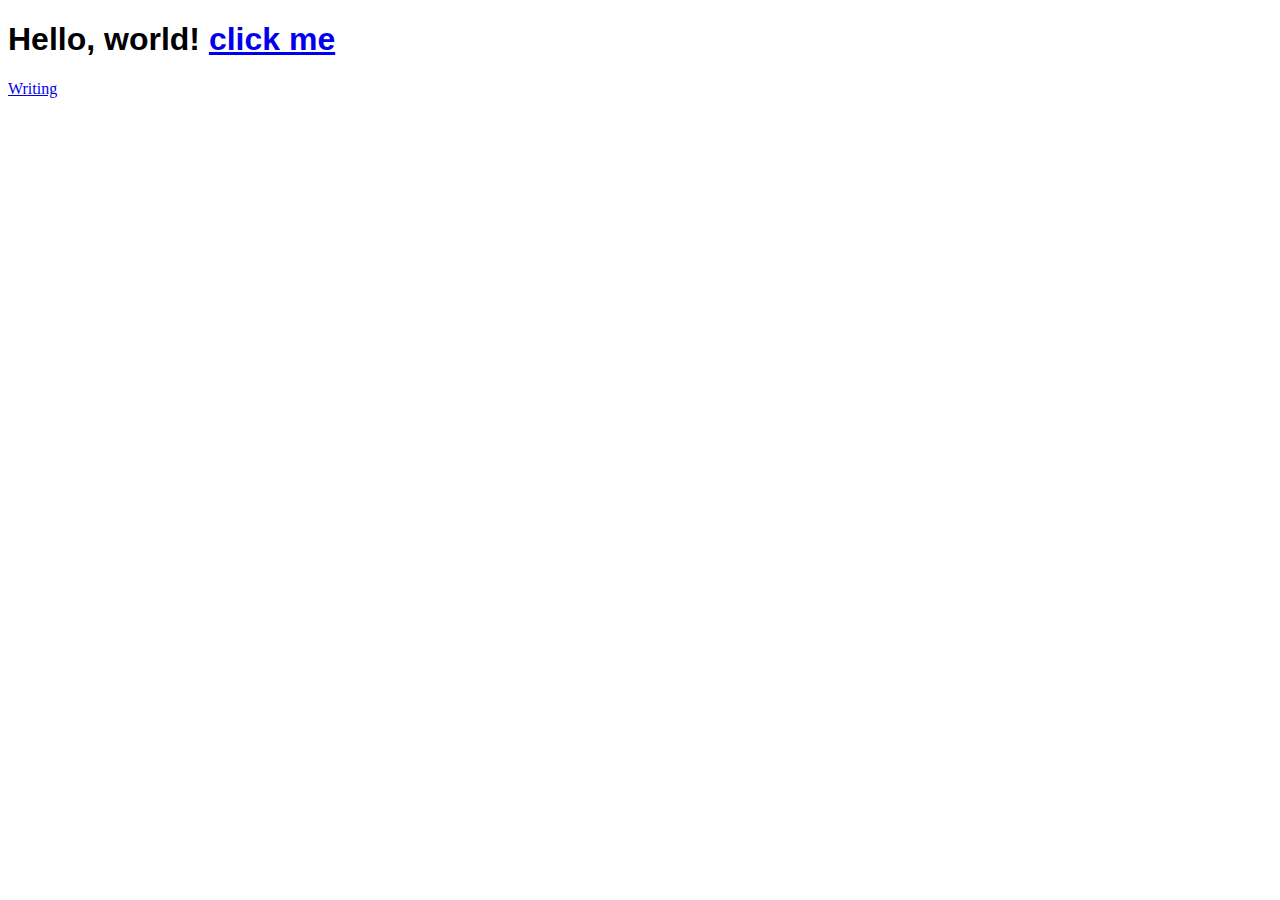
<file: week2/hello.html>
<!DOCTYPE HTML>
<html>
<head>
<title>Hello, World!</title>
<link rel="stylesheet" href="css/screen.css" type="text/css" media="screen">
<script type="text/javascript" charset="utf-8" src="js/app.js">
</script>
</head>
<body>
	<h1>Hello, world! <a href="#" onClick="hello();"> click me</a></h1>
	<p><a href="writing.html">Writing</a>
	</p>
</body>	
</html>
</file>
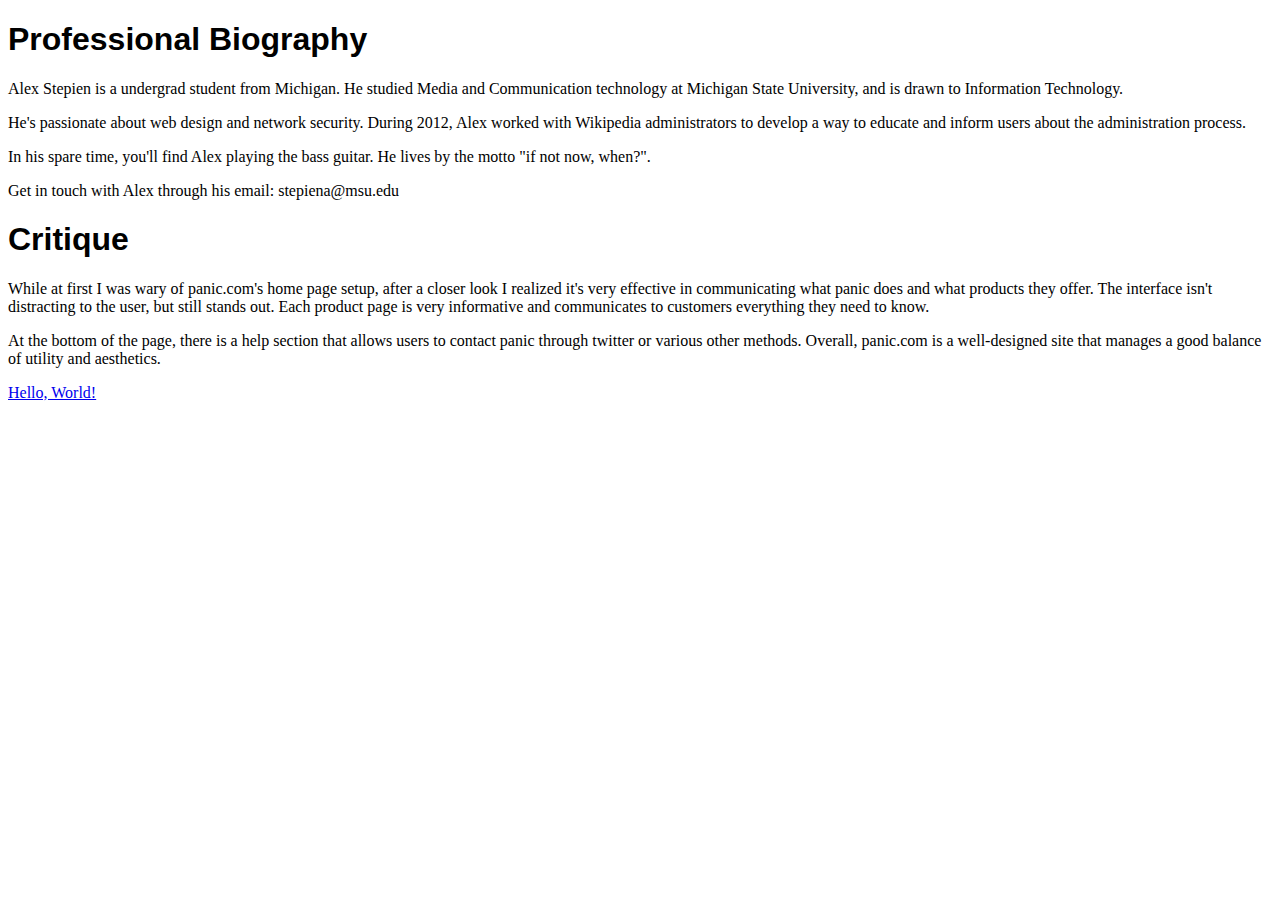
<file: week2/writing.html>
<!DOCTYPE HTML>
<html>
<head>
<title>Hello, World!</title>
<link rel="stylesheet" href="css/screen.css" type="text/css" media="screen">
<script type="text/javascript" charset="utf-8" src="js/app.js">
</script>
</head>
<body>
	<h1>Professional Biography</h1>
	<p>Alex Stepien is a undergrad student from Michigan. He studied Media and Communication technology at Michigan State University, and is drawn to Information Technology.</p>
	<p>He's passionate about web design and network security. During 2012, Alex worked with Wikipedia administrators to develop a way to educate and inform users about the administration process. </p>
	<p>In his spare time, you'll find Alex playing the bass guitar. He lives by the motto "if not now, when?".
	<p>Get in touch with Alex through his email: stepiena@msu.edu</p>
	<h1>Critique</h1>
	<p>While at first I was wary of panic.com's home page setup, after a closer look I realized it's very effective in communicating what panic does and what products they offer. The interface isn't distracting to the user, but still stands out. Each product page is very informative and communicates to customers everything they need to know.</p>
	<p>At the bottom of the page, there is a help section that allows users to contact panic through twitter or various other methods. Overall, panic.com is a well-designed site that manages a good balance of utility and aesthetics.
	<p><a href="hello.html">Hello, World!</a>
	</p>
</body>	
</html>
</file>
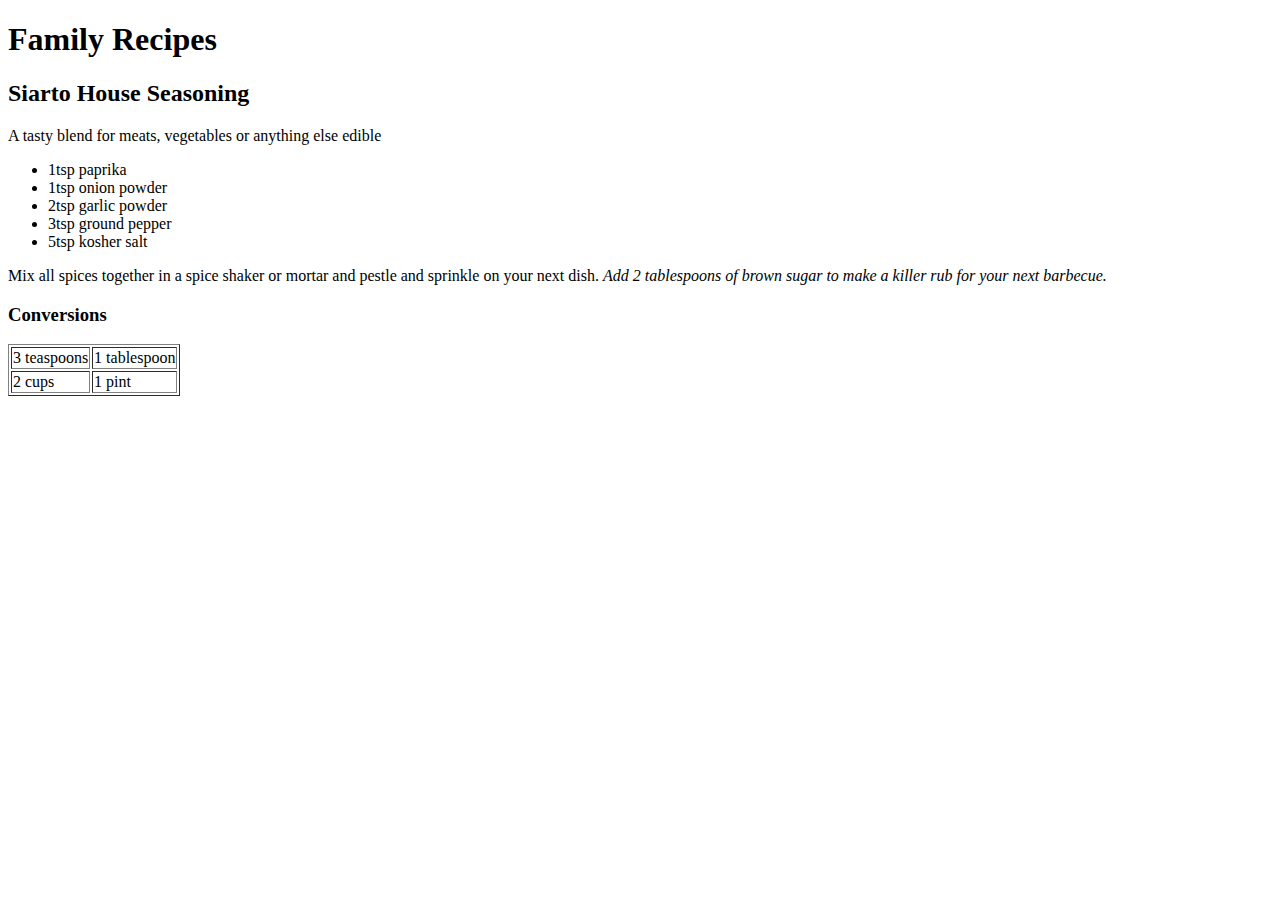
<file: week3/recipe.html>
<!DOCTYPE html>
<html lang="en">
<head>
	<meta http-equiv="Content-type" content="text/html; charset=utf-8">
	<title>Family Recipes</title>
</head>
<body>
	<h1>Family Recipes</h1>
	<section id="recipes">
		<article>
		<h2>Siarto House Seasoning</h2>
		<p>A tasty blend for meats, vegetables or anything else edible</p>
		<ul>
			<li>1tsp paprika</li>
			<li>1tsp onion powder</li>
			<li>2tsp garlic powder</li>
			<li>3tsp ground pepper</li>
			<li>5tsp kosher salt</li>
		</ul>
		<p>Mix all spices together in a spice shaker or mortar and pestle and sprinkle on your next dish. <em>Add 2 tablespoons of brown sugar to make a killer rub for your next barbecue.</em></p>
		<h3>Conversions</h3>
		<table border="1">
			<tr>
				<td>3 teaspoons</td>
				<td>1 tablespoon</td>
			</tr>
			<tr>
				<td>2 cups</td>
				<td>1 pint</td>
			</tr>
		</table>
		</article>
	</section>
</body>
</html>
</file>
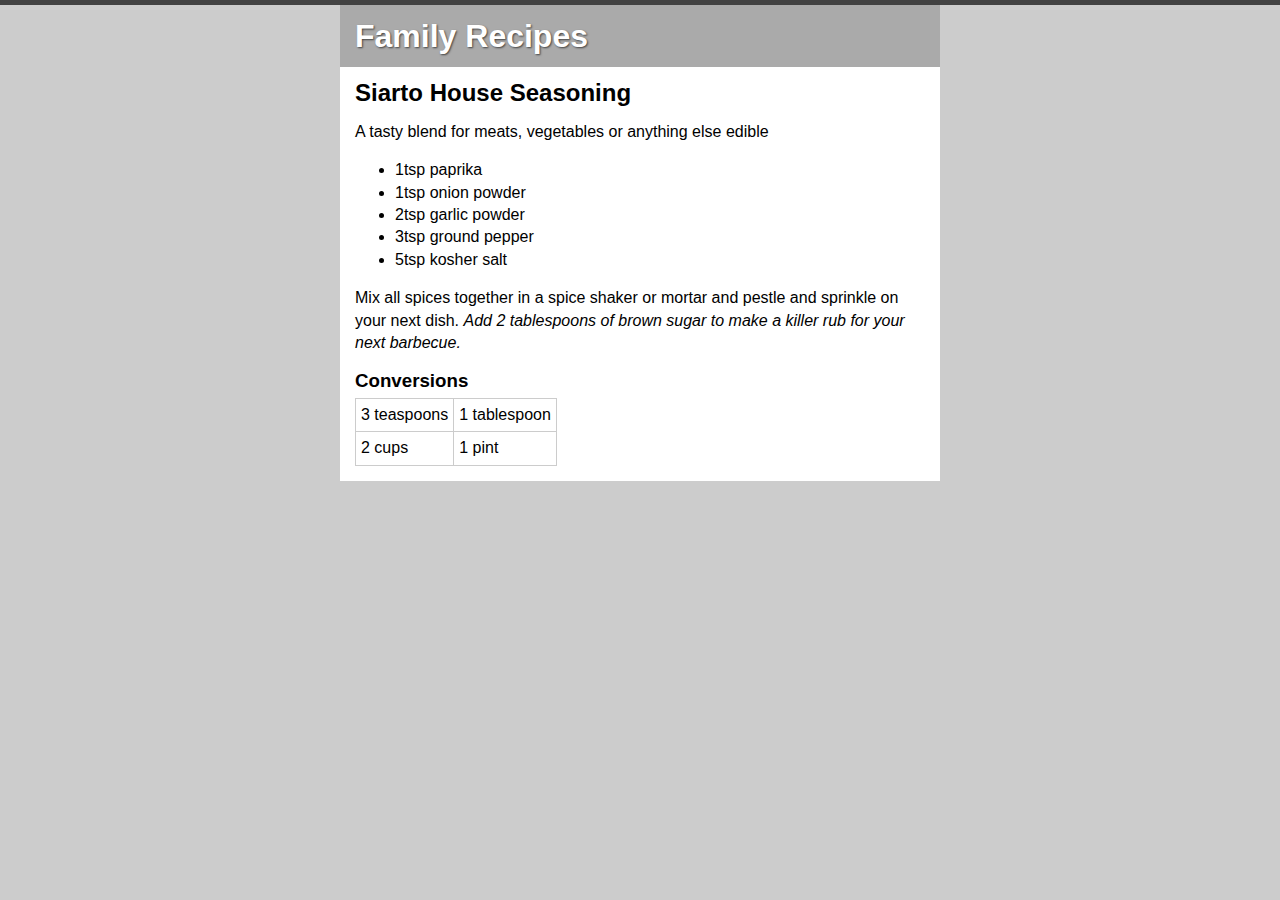
<file: week4/recipe.html>
<!DOCTYPE html>
<html lang="en">
<head>
	<meta http-equiv="Content-type" content="text/html; charset=utf-8">
	<title>Family Recipes</title>
	<link rel="stylesheet" href="recipe.css" type="text/css" media="screen" title="no title">
</head>
<body>
	<div class="container">
	<h1>Family Recipes</h1>
	<section id="recipes">
		<article>
		<h2 class="r-title">Siarto House Seasoning</h2>
		<p>A tasty blend for meats, vegetables or anything else edible</p>
		<ul>
			<li>1tsp paprika</li>
			<li>1tsp onion powder</li>
			<li>2tsp garlic powder</li>
			<li>3tsp ground pepper</li>
			<li>5tsp kosher salt</li>
		</ul>
		<p>Mix all spices together in a spice shaker or mortar and pestle and sprinkle on your next dish. <em>Add 2 tablespoons of brown sugar to make a killer rub for your next barbecue.</em></p>
		<h3>Conversions</h3>
		<table border="0">
			<tr>
				<td>3 teaspoons</td>
				<td>1 tablespoon</td>
			</tr>
			<tr>
				<td>2 cups</td>
				<td>1 pint</td>
			</tr>
		</table>
		</article>
	</section>
</body>
</html>
</file>
<file: week2/css/screen.css>
h1 { 
	font-family: Helvetica; 
}
</file>
<file: week4/recipe.css>
body {
	background: #ccc;
	margin: 0;
	border-top: 5px solid #424242;
	font-family: "helvetica", sans-serif;
	line-height: 1.4em;
}

h1, h2, h3 {
	margin: 0;
}

h1 {
	margin: 0;
	background: #aaa;
	padding: 20px 15px;
	color: #fff;
	text-shadow: 1px 1px 2px #424242;
}

h3 {
	margin-bottom: 5px;
}

.container {
	width: 600px;
	margin: 0 auto;
	background: #fff;
}

#recipes {
	padding: 15px;
}

table, tr, td {
	border: 1px solid #ccc;
	border-collapse: collapse;
}

table td {
	padding: 5px;
}
</file>
